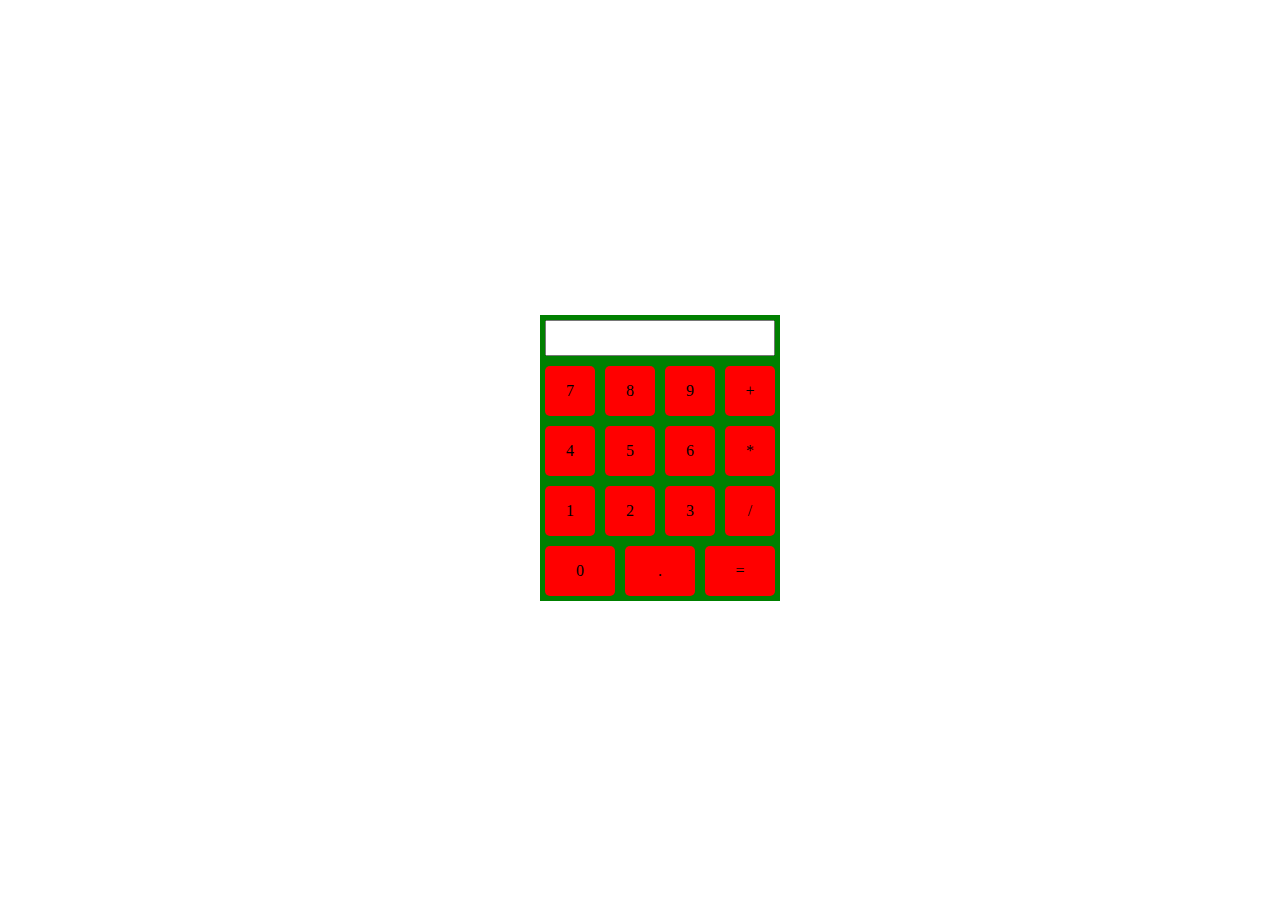
<file: 3-Rows-9-Items/index.html>
<!DOCTYPE html>
<html>
    <head>
        <meta charset="utf-8">
        <title>3-Rows-9-Items Centered</title>
        <link rel="stylesheet" href="flex.css">
    </head>
    <body>
        <div class="clearfix" id="container">
            <ul>
                <ul class="row" id="row-0">
                    <li id="item-0">0</li>
                    <li id="item-11">.</li>
                    <li id="item-12">=</li>
                </ul>
                <ul class="row clearfix" id="row-1">
                    <li id="item-1">1</li>
                    <li id="item-2">2</li>
                    <li id="item-3">3</li>
                    <li id="divide">/</li>
                </ul>
                <ul class="row clearfix" id="row-2">
                    <li id="item-4">4</li>
                    <li id="item-5">5</li>
                    <li id="item-6">6</li>
                    <li id="times">*</li>
                </ul>
                <ul class="row clearfix" id="row-3">
                    <li id="item-7">7</li>
                    <li id="item-8">8</li>
                    <li id="item-9">9</li>
                    <li id="pluss">+</li>
                </ul>
                <ul id="input" class="clearfix">
                    <input type="text" name="" value="">
                </ul>
            </ul>
        </div>
    </body>
</html>
</file>
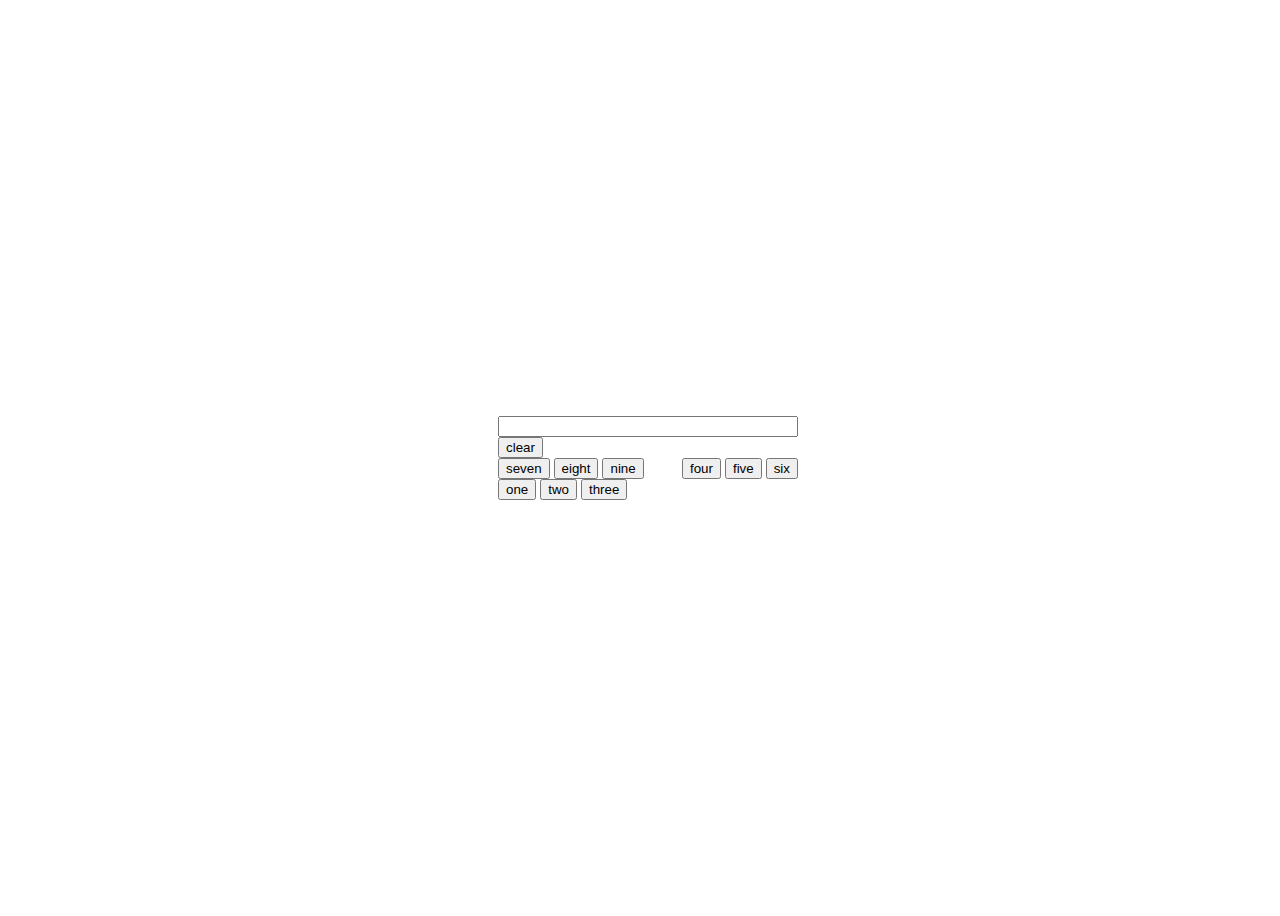
<file: Calc/index.html>
<html>
    <head>
        <link rel="stylesheet" href="styles.css">
    </head>
    <body>
        <div class="container">
            <div id="calc">
                <div id="topHalf">
                    <input type="text">
                    <button >
                        clear
                    </button>
                </div>
                <div id="bottomHalf">
                    <div id="numberPad">
                        <div id="row-3" class="row">
                            <button id="button-9">
                                seven
                            </button>
                            <button id="button-8">
                                eight
                            </button>
                            <button id="button-7">
                                nine
                            </button>
                        </div>
                        <div id="row-2" class="row">
                            <button id="button-6">
                                four
                            </button>
                            <button id="button-5">
                                five
                            </button>
                            <button id="button-4">
                                six
                            </button>
                        </div>
                        <div id="row-1" class="row">
                            <button id="button-3">
                                one
                            </button>
                            <button id="button-2">
                                two
                            </button>
                            <button id="button-1">
                                three
                            </button>
                        </div>
                    </div>
                </div>
            </div>
        </div>
    </body>
</html>
</file>
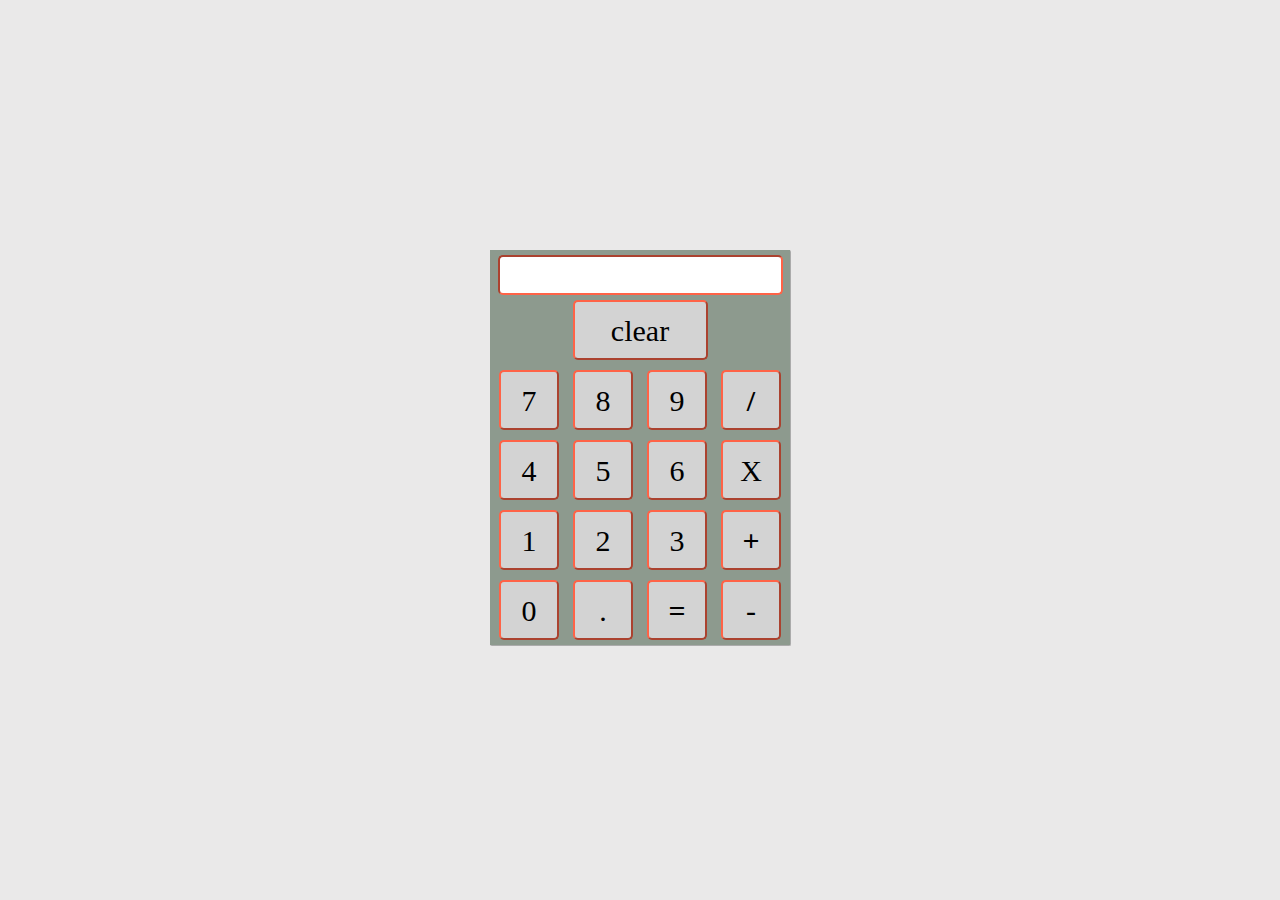
<file: 3-Rows-9-Items/2/index.html>
<!DOCTYPE html>
<html>
    <head>
        <meta charset="utf-8">
        <title>3-Rows-9-Items Centered</title>
        <link rel="stylesheet" href="inline-block.css">
    </head>
    <body>
        <div class="clearfix" id="container">
            <ul>
                <ul class="clearfix">
                    <input id="input" type="text" name="">
                </ul>
                <ul class="row">
                    <li id="clear">clear</li>
                </ul>
                <ul class="row clearfix" id="row-1">
                    <li id="item-7">7</li>
                    <li id="item-8">8</li>
                    <li id="item-9">9</li>
                    <li id="divide" style="font-weight: bold;">/</li>
                </ul>
                <ul class="row clearfix" id="row-2">
                    <li id="item-4">4</li>
                    <li id="item-5">5</li>
                    <li id="item-6">6</li>
                    <li id="times">X</li>
                </ul>
                <ul class="row clearfix" id="row-3">
                    <li id="item-1">1</li>
                    <li id="item-2">2</li>
                    <li id="item-3">3</li>
                    <li id="pluss" style="font-weight: bold;">+</li>
                </ul>
                <ul class="row" id="row-0">
                    <li id="item-0">0</li>
                    <li id="dot">.</li>
                    <li id="equals" style="font-weight: bold;">=</li>
                    <li id="minus">-</li>
                </ul>
            </ul>
        </div>
        <script type="text/javascript" src="main.js"></script>
    </body>
</html>
</file>
<file: 3-Rows-9-Items/flex.css>
body{
    display: flex;
    align-items: center;
    justify-content: center;
    height: 100vh;
}
ul{
    list-style-type: none;
}
.row li{
    display: flex;
    align-items: center;
    border-radius: 5px;
    justify-content: center;
    flex-grow: 1;
    width: 50px;
    height: 50px;
    background-color: red;
    margin: 5px;
}
#container ul ul{
    display: flex;
    margin: 0px;
    padding: 0px;
    justify-content: flex-start;
    -webkit-flex-direction: row;
    -ms-flex-direction: row;
    flex-direction: row;
    background-color: green;
}
#container ul ul input{
    width: 100%;
    height: 30px;
    margin: 5px;
}
#row-1{
    background-color: grey;
}
#row-2{
    background-color: yellow;
}
#container ul{
    display: flex;
    flex-direction: column-reverse;;
    flex-wrap: wrap;
}
</file>
<file: Calc/styles.css>
.container{
    display: flex;
    flex-direction: column;
    align-items: center;
    justify-content: center;
    width: 100vw;
    height: 100vh;
}
#calc{
    width: 300px;
}
#topHalf input{
    width: 100%;
}

#numberPad{
    display: flex;
    justify-content: space-between;
    flex-direction: row;
    flex-flow: wrap;
}
</file>
<file: 3-Rows-9-Items/2/inline-block.css>
*{
    box-sizing: border-box;
}
html{
    background-color: #eae9e9;
}
#body{
    background-color: red;
}
#container ul ul input {
    width: 95%;
    height: 40px;
    margin-top: 5px;
    border-radius: 5px;
    border: 2px inset tomato;
}
#clear{
    width:45% !important;
}
#container{
    position: absolute;
    top: 50%;
    left: 50%;
    margin-top: -200px;
    margin-left: -150px;
    border-right: 1px outset white;
    border-bottom: 1px outset white;
    border-radius: 2px;
}
#container ul{
    padding: 0px;
    background-color: rgb(141, 154, 142);
    margin: 0 auto;
    text-align: center;
    width: 300px;
}
#container ul li{
    text-align: center;
    border: 2px outset tomato;
    font-size: 30px;
    position: relative;
    padding-top: 12px;
    display: inline-block;
    background-color: lightgrey;
    border-radius: 5px;
    margin: 5px;
    width: 60px;
    height: 60px;
    user-select: none;
    cursor: default;
}
#container ul li:active{
    border: 2px inset tomato;
}
</file>
